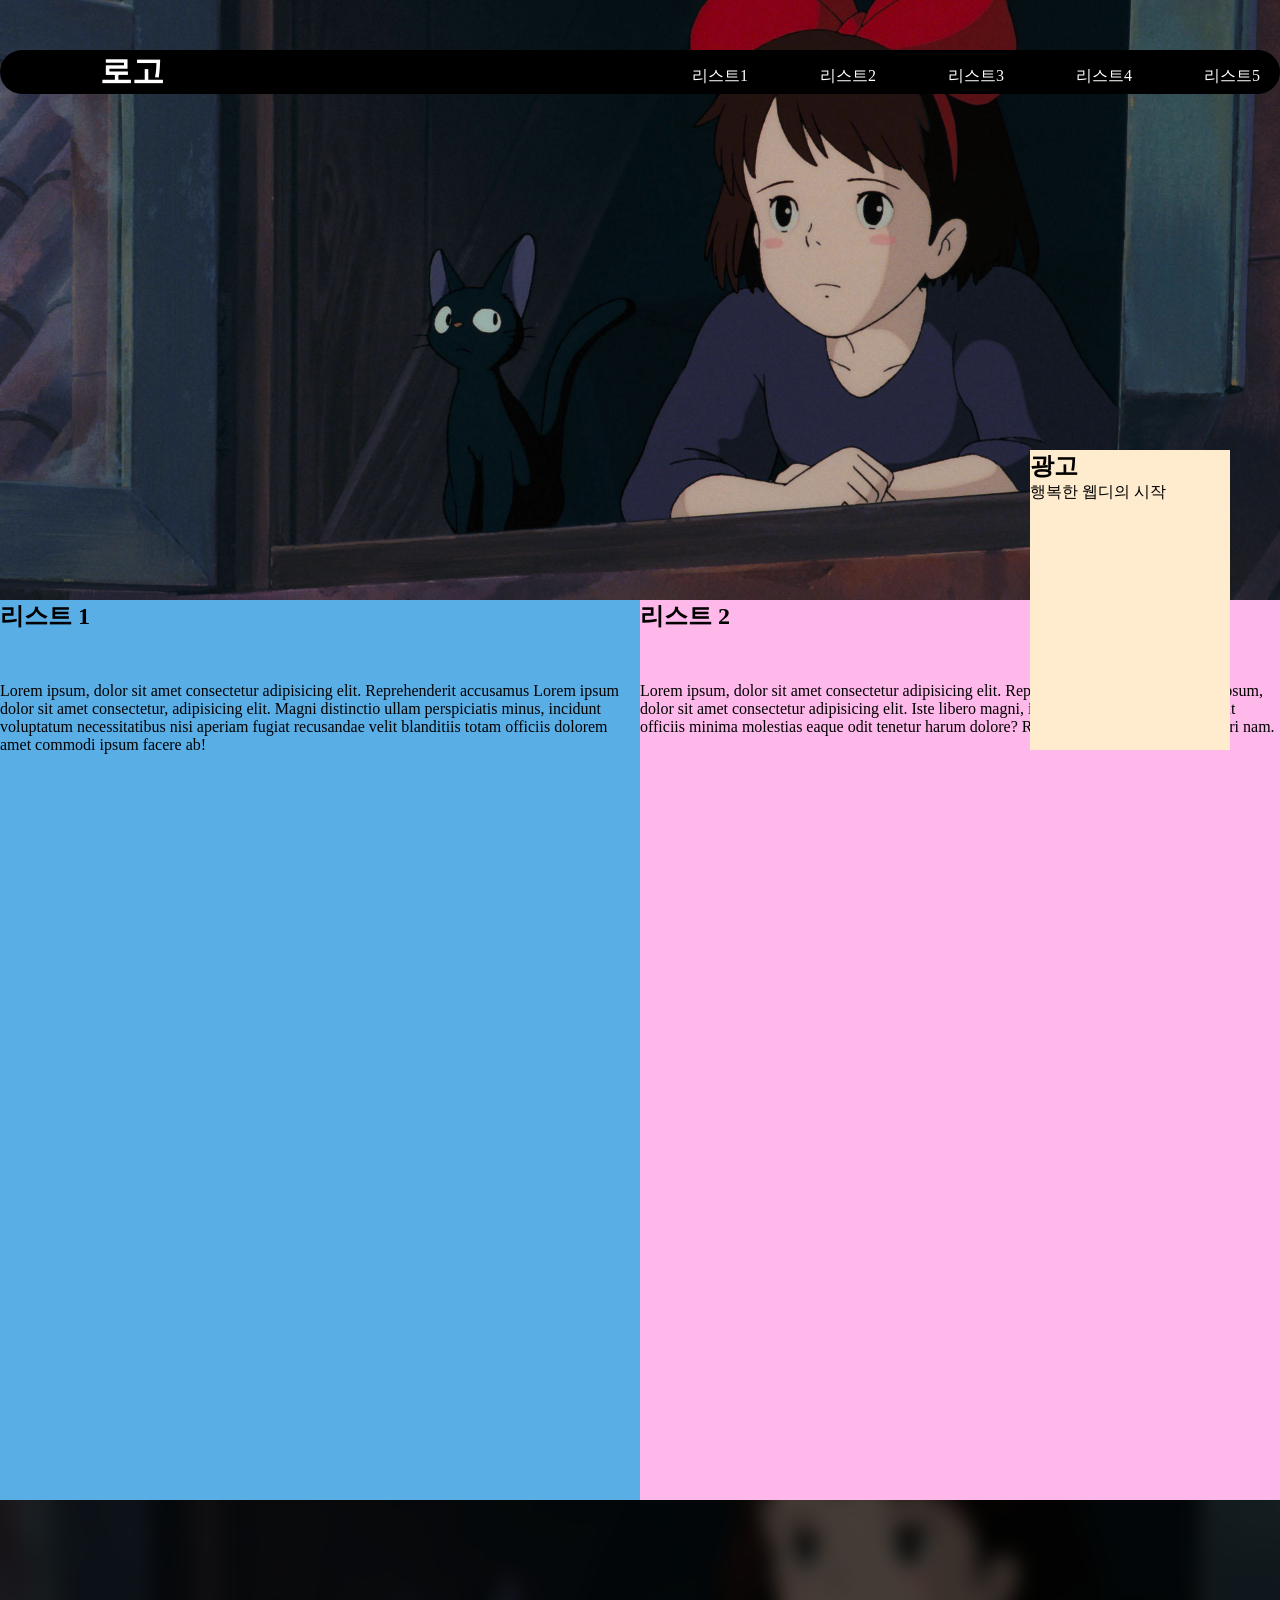
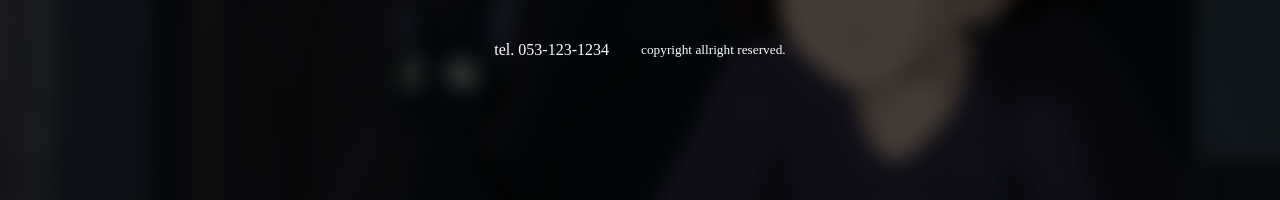
<file: htmlstudy/index.html>
<!doctype html>
<html lang="ko">
    <head>
        <meta charset="utf-8" />
        <meta name="viewport" content="width=device-width, initial-scale=1"/>
        <title>문서제목</title>
        <link rel="stylesheet" href="common.css">
    </head>
    <body>
        <div id="headerWrap">
            <header>
                <h1>로고</h1>
                <nav>
                    <h2 class="blind">네비 타이틀</h2>
                    <ul>
                        <li><a href="#">리스트1</a></li>
                        <li><a href="#">리스트2</a></li>
                        <li><a href="#">리스트3</a></li>
                        <li><a href="#">리스트4</a></li>
                        <li><a href="#">리스트5</a></li>
                    </ul>
                </nav>
            </header>
        </div>

        <hr>
        <main>
            <section id="sect1">
                <h2>리스트 1</h2>
                <p>Lorem ipsum, dolor sit amet consectetur adipisicing elit. Reprehenderit accusamus Lorem ipsum dolor sit amet consectetur, adipisicing elit. Magni distinctio ullam perspiciatis minus, incidunt voluptatum necessitatibus nisi aperiam fugiat recusandae velit blanditiis totam officiis dolorem amet commodi ipsum facere ab!</p>
            </section>
            <section id="sect2">
                <h2>리스트 2</h2>
                <p>Lorem ipsum, dolor sit amet consectetur adipisicing elit. Reprehenderit accusamus Lorem ipsum, dolor sit amet consectetur adipisicing elit. Iste libero magni, in dicta nihil vel pariatur placeat officiis minima molestias eaque odit tenetur harum dolore? Ratione recusandae odit excepturi nam.</p>
            </section>
        </main>
        <aside>
            <h2>광고</h2>
            <P>행복한 웹디의 시작</P>
        </aside>
        <footer>
            <address>tel. 053-123-1234</address>
            <small>copyright allright reserved.</small>
        </footer>
    </body>
</html>
</file>
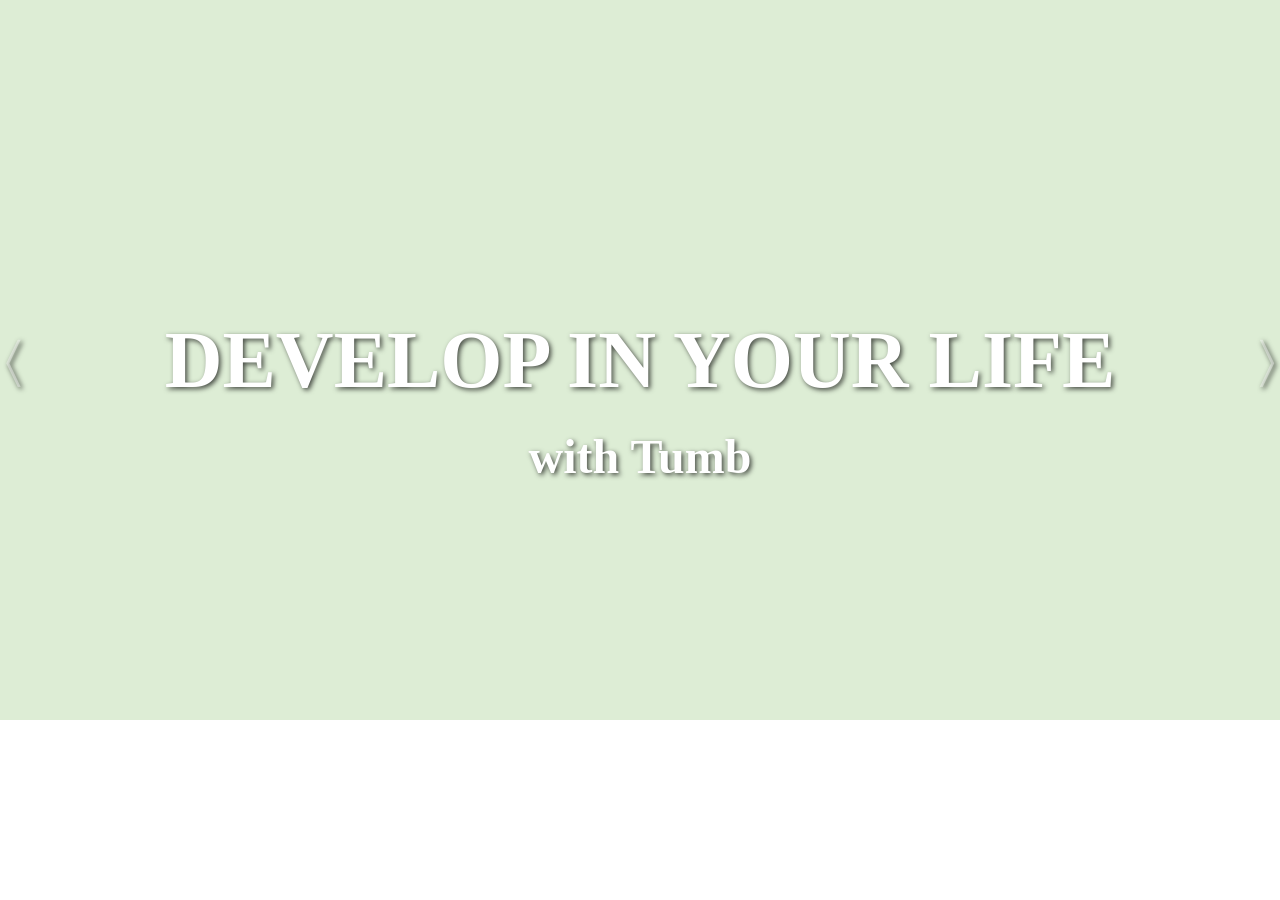
<file: html/slider.html>
<!DOCTYPE html>
<html lang="en">

<head>
    <meta charset="UTF-8">
    <meta name="viewport" content="width=device-width, initial-scale=1.0">
    <title>Document</title>

    <style>
        * {
            margin: 0;
            padding: 0;
        }

        /* 컨텐츠 영역 설정 */
        .slide-container {
            width: 100vw;
            height: 80vh;
            display: flex;
            justify-content: center;
            align-items: center;
            position: relative;
            overflow: hidden;
            transition: 0.3s all;
        }

        /* 컨텐츠 내부영역 설정 */
        .slide-wrapper {
            display: flex;
            position: relative;
            width: 400px;
            height: 600px;
        }

        /* 메인 타이틀 */
        .slide-wrapper h1 {
            user-select: none;
            position: absolute;
            width: 80vw;
            top: 50%;
            left: 50%;
            transform: translate(-50%, -50%);
            z-index: 2;
            color: white;
            text-align: center;
            font-size: 5em;
            text-shadow: 2px 2px 5px rgba(0, 0, 0, 0.7);
        }

        /* 서브 타이틀 */
        .slide-wrapper h2 {
            user-select: none;
            position: absolute;
            width: 100vw;
            top: 50%;
            left: 50%;
            transform: translate(-50%, -50%);
            z-index: 2;
            color: white;
            text-align: center;
            font-size: 3em;
            text-shadow: 2px 2px 5px rgba(0, 0, 0, 0.7);
            margin-top: 2em;
        }

        /* 슬라이드 이미지 */
        .slide-img {
            position: absolute;
            top: 50%;
            left: 50%;
            transform: translate(-50%, -50%);
            width: 100%;
            height: 100%;
            border-radius: 150px;
            background-position: center;
            background-repeat: no-repeat;
            background-size: cover;
            transition: 0.3s all;
            z-index: 1;
        }

        /* 이전 다음 버튼 */
        .btn-box {
            width: 100vw;
            position: absolute;
            top: 50%;
            transform: translateY(-50%);
            display: flex;
            font-size: 50px;
            justify-content: space-between;
        }

        .btn-box .prev-btn,
        .btn-box .next-btn {
            padding: 5px;
            cursor: pointer;
            user-select: none;
            color: rgba(255, 255, 255, 0.4);
            z-index: 1;
            text-shadow: 2px 2px 5px rgba(0, 0, 0, 0.7);
            transition: all 0.3s;
        }

        .btn-box .prev-btn:hover,
        .btn-box .next-btn:hover {
            color: white;
            transition: all 0.3s;
        }
    </style>

</head>

<body>
    <div class="slide-container">
        <div class="slide-wrapper">
            <div class="slide slide-img"></div>
            <div>
                <h1>DEVELOP IN YOUR LIFE</h1>
            </div>
            <div>
                <h2>with Tumb</h2>
            </div>
        </div>
        <div class="btn-box">
            <div class="prev-btn">
                <p>〈</p>
            </div>
            <div class="next-btn">
                <p>〉</p>
            </div>
        </div>
    </div>

    <script>
        // colors와 images 의 갯수를 같게
        // 백그라운드 컬러 저장
        let colors = ['#ddedd5', '#f9c0c0', '#cde3f5'];
        let images = [
            "https://images.pexels.com/photos/466685/pexels-photo-466685.jpeg?auto=compress&cs=tinysrgb&w=1260&h=750&dpr=2",
            "https://images.pexels.com/photos/302769/pexels-photo-302769.jpeg?auto=compress&cs=tinysrgb&w=800",
            "https://images.pexels.com/photos/417192/pexels-photo-417192.jpeg?auto=compress&cs=tinysrgb&w=800"
        ];

        // 현재 컬러와 이미지의 순번 저장
        let currentIndex = 0;

        // interval변수에 setInterval을 저장함
        // 이전 이후 버튼 클릭시 시간을 초기화 시킨후 실행하기 위함
        let interval;
        let startX; // 마우스 시작 X 좌표
        let endX; // 마우스 끝 X 좌표

        // Function to update the slide
        function updateSlide() {
            document.querySelector('.slide-container').style.backgroundColor = colors[currentIndex];
            document.querySelector('.slide-img').style.backgroundImage = `url('${images[currentIndex]}')`;
        }

        // Set the initial background image and color
        updateSlide();

        // Event listener for previous button
        document.querySelector('.prev-btn').addEventListener('click', () => {
            currentIndex = (currentIndex - 1 + colors.length) % colors.length; // Go to the previous index
            updateSlide(); // Update the slide
            resetInterval(); // Reset the interval
        });

        // Event listener for next button
        document.querySelector('.next-btn').addEventListener('click', () => {
            currentIndex = (currentIndex + 1) % colors.length; // Go to the next index
            updateSlide(); // Update the slide
            resetInterval(); // Reset the interval
        });

        // Function to start the interval
        function startInterval() {
            interval = setInterval(() => {
                currentIndex = (currentIndex + 1) % colors.length; // Increment index
                updateSlide(); // Update the slide
            }, 2500);
        }

        // Function to reset the interval
        function resetInterval() {
            clearInterval(interval); // Clear the existing interval
            startInterval(); // Start a new interval
        }

        // Start the interval when the page loads
        startInterval();

        // Mouse down event to store starting X coordinate
        document.querySelector('.slide-container').addEventListener('mousedown', (event) => {
            startX = event.clientX; //사용자가 클릭한 화면의 x위치
        });

        // Mouse up event to detect the end position and calculate distance
        document.querySelector('.slide-container').addEventListener('mouseup', (event) => {
            endX = event.clientX; //사용자가 마우스를 떘을 때 위치
            const distance = endX - startX; //결과값을 저장 +면 이전으로 -면 다음으로 진행

            if (distance > 50) {
                // Move to the previous slide
                currentIndex = (currentIndex - 1 + colors.length) % colors.length;
                updateSlide(); // Update the slide
                resetInterval(); // Reset the interval
            } else if (distance < -50) {
                // Move to the next slide
                currentIndex = (currentIndex + 1) % colors.length;
                updateSlide(); // Update the slide
                resetInterval(); // Reset the interval
            }
        });
    </script>
</body>

</html>
</file>
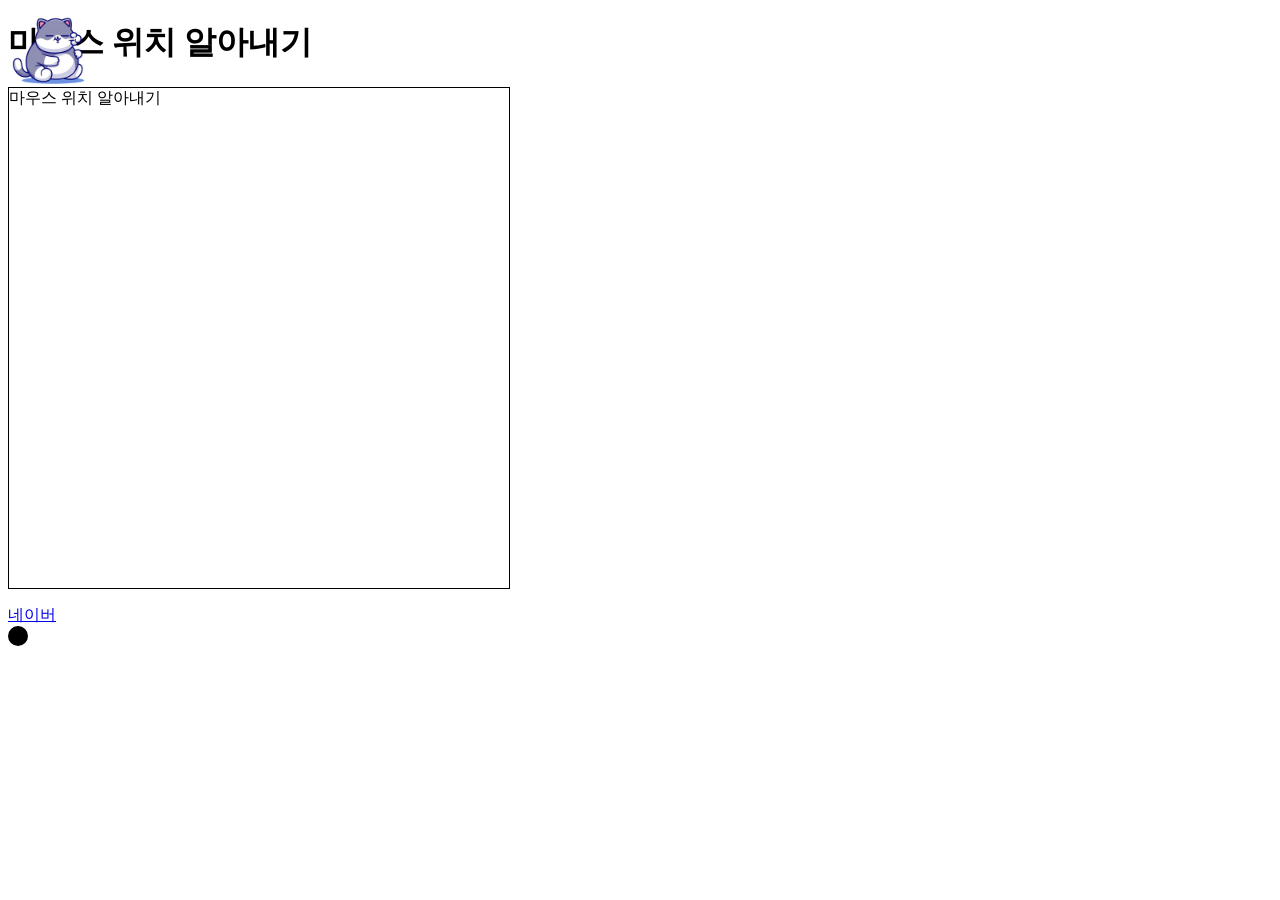
<file: scroll/a.html>
<!DOCTYPE html>
<html lang="en">

<head>
    <meta charset="UTF-8">
    <meta name="viewport" content="width=device-width, initial-scale=1.0">
    <title>Document</title>


    <style>
        *{
            cursor: none;
        }
        div{
            width: 500px;
            height: 500px;
            border: 1px solid black;
        }

        img{
            position: absolute; 
            top:0;
            left: 0;
            pointer-events: none;
        }
        
        #pointer{
            position: absolute;
            width: 20px;
            height: 20px;
            border-radius: 50%;
            background: #000;
            border: 0;
            margin: 0;
            
        }
    </style>

    <script>
        // document.addEventListener('DOMContentLoaded', () => {

        //     const div = document.querySelector('div');
        //     const p = document.querySelectorAll('p');

        //     div.addEventListener('mousemove', (e) => {
        //         p[0].innerText = `screenX: ${e.screenX}, screenY ${e.screenY}`;
        //         p[1].innerText = `pageX: ${e.pageX}, pageY ${e.pageY}`;
        //         p[2].innerText = `clientX: ${e.clientX}, clientY ${e.clientY}`;
        //         p[3].innerText = `offsetX: ${e.offsetX}, offsetY ${e.offsetY}`;
        //         p[4].innerText = `x: ${e.x}, y ${e.y}`;

        //     })

        // })

        document.addEventListener('DOMContentLoaded',()=>{
            
            const catmouse = document.getElementById('mousecat');
            const pointer = document.getElementById('pointer')
            console.log(catmouse);

            document.addEventListener('mousemove',(e)=>{
                // catmouse.style.left = `${e.pageX }px`;
                // catmouse.style.top = `${e.pageY}px`

                pointer.style.left = `${e.pageX +10 }px`;
                pointer.style.top = `${e.pageY +10}px`
            })
        })
    </script>
</head>

<body>
    <h1>마우스 위치 알아내기</h1>
    <div>마우스 위치 알아내기</div>
    <p></p>
    <p></p>
    <p></p>
    <p></p>
    <p></p>
    <img src="./rb_4619.png" id="mousecat" alt="고양이 마우스" width="100px" >
    <a href="https://www.naver.com">네이버</a>
    <div id="pointer"></div>

</body>

</html>
</file>
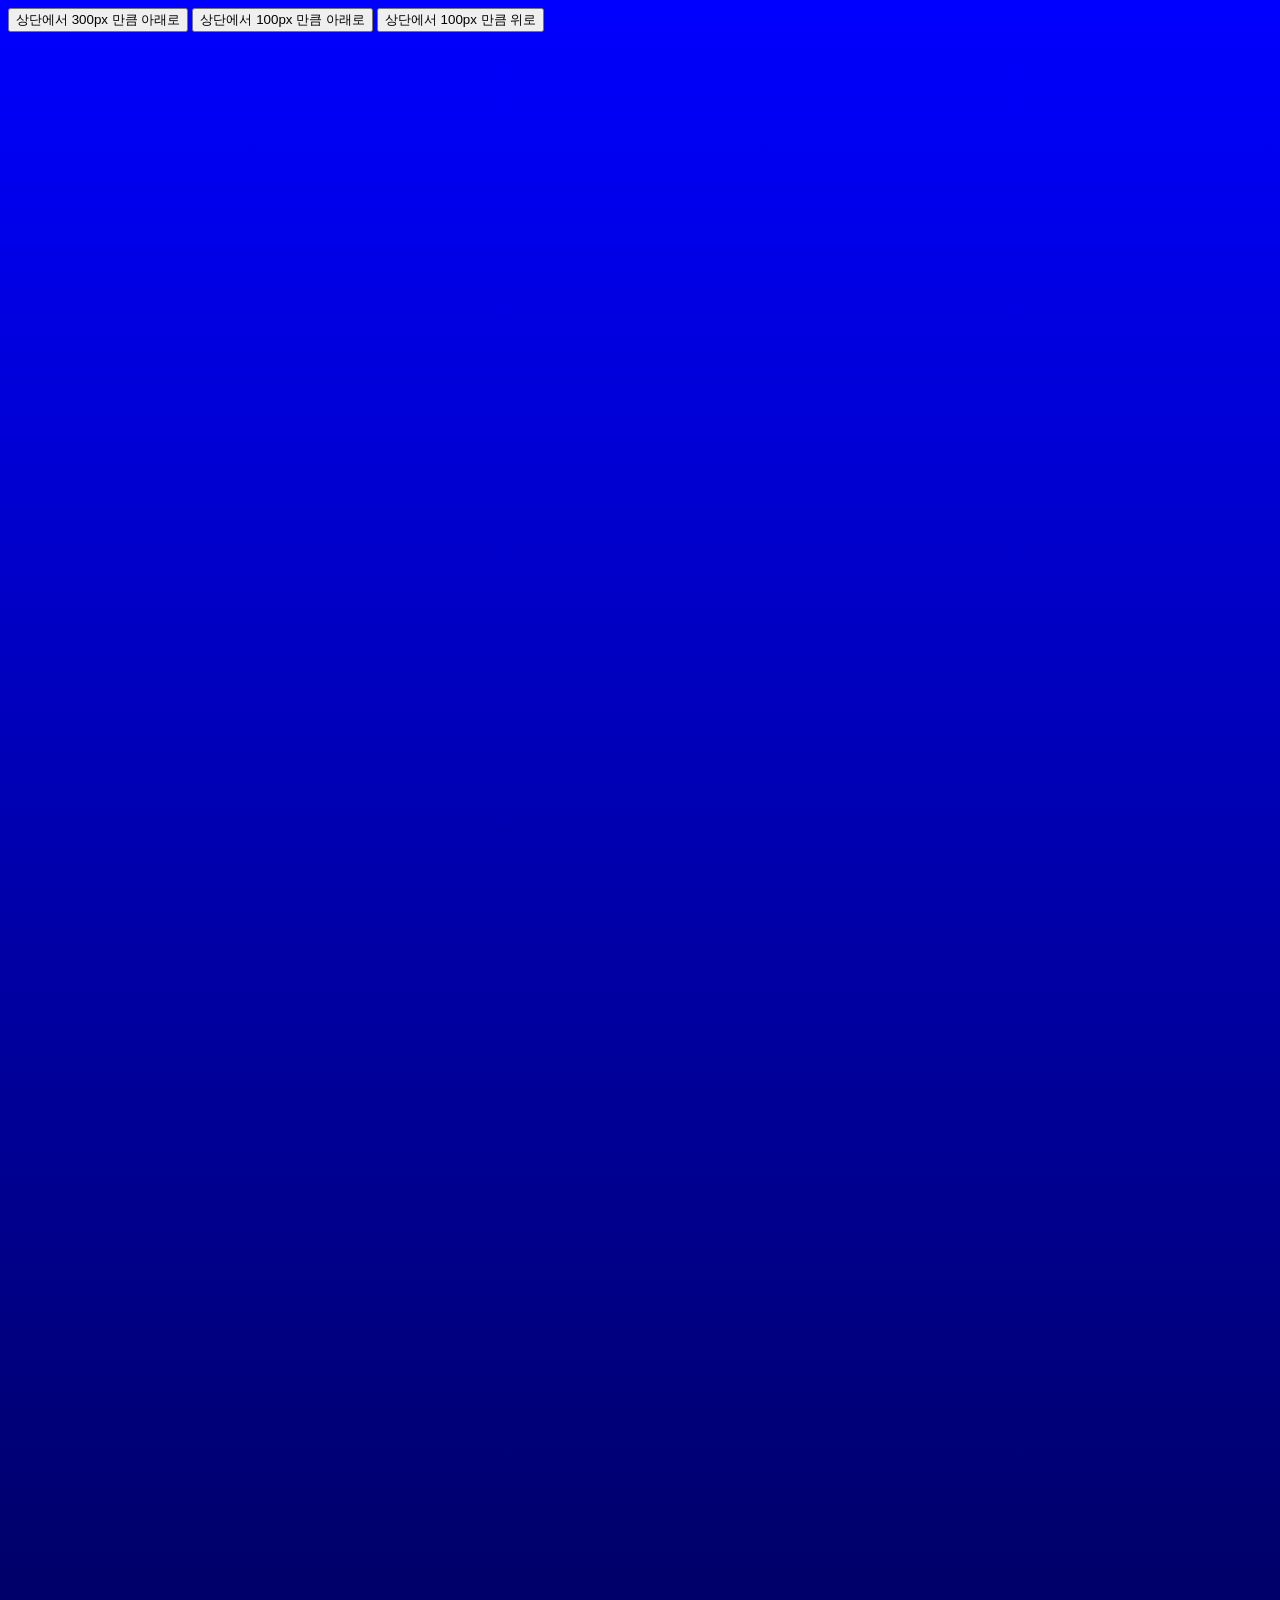
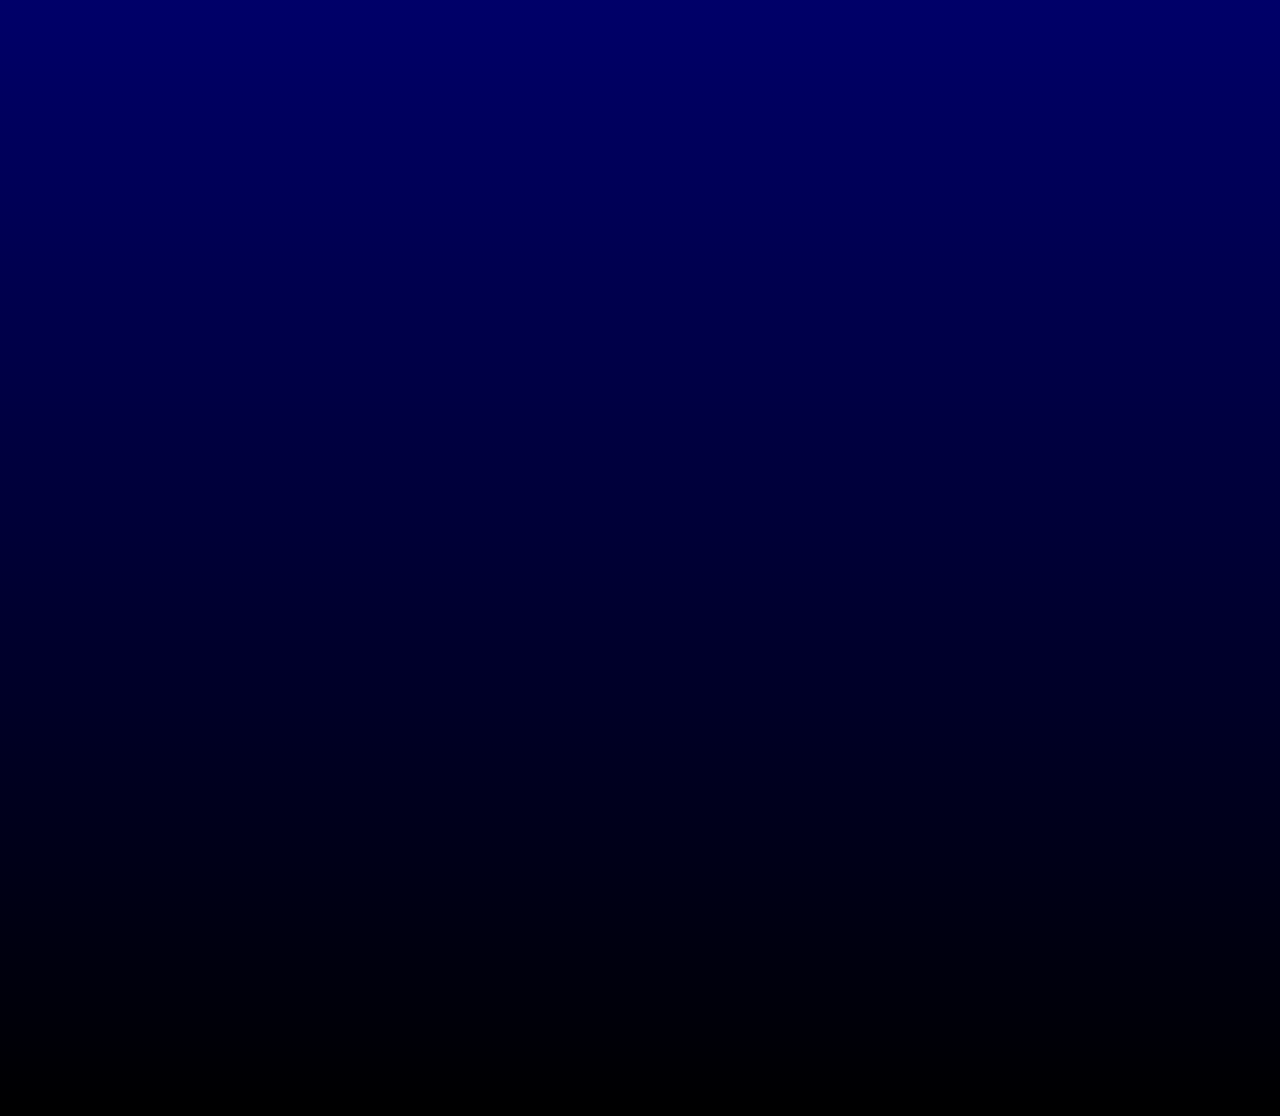
<file: scroll/scroll.html>
<!DOCTYPE html>
<html lang="en">

<head>
    <meta charset="UTF-8">
    <meta name="viewport" content="width=device-width, initial-scale=1.0">
    <title>Document</title>
    <style>
        body{
            height: 300vh;
            background: linear-gradient(blue, black),#ccc;
        }
        div{
            position: fixed;
        }
    </style>
</head>

<body>
    <div>
        <button>상단에서 300px 만큼 아래로</button>
        <button>상단에서 100px 만큼 아래로</button>
        <button>상단에서 100px 만큼 위로</button>
        
    <script>
        const btn = document.querySelectorAll('button');

        btn[0].addEventListener('click',()=>{
            window.scrollTo(0,300);
            console.log(window.scrollY);
        })

        btn[1].addEventListener('click',()=>{
            window.scrollBy(0,100);
            console.log(window.scrollY);
        })

        btn[2].addEventListener('click',()=>{
            window.scrollBy(0,-100);
            console.log(window.scrollY);
        })
    </script>
    </div>
</body>

</html>
</file>
<file: htmlstudy/common.css>
@charset "utf-8";

/* 초기화*/

body,h1,h2,h3,h4,h5,h6,p,ul {
    margin: 0;
    padding: 0;
    list-style: none;
}

a{
    text-decoration: none;
    color: #000;
}
address{
    font-style: normal;
}
hr{
    display: none;
}
.blind{
    position: absolute;
    top: 0;
    left: 0;
    width: 1px;
    height: 1px;
    clip: rect(0,0,0,0)
}
/* 헤더 */
#headerWrap{
    position: relative;
    background: url(./image/bg.jpg) no-repeat center / cover;
    width: 100%;
    height: 600px;
}
#headerWrap::before{
    content: "";
    width: 100%;
    height: 100%;
    background-color: #00000033;
    position: absolute;
    top: 0;
    left: 0;
}
header { display: flex; justify-content: space-between; background-color: black; border-radius: 100px; width: 100%; position: fixed; margin-top: 50px;}
header h1 { color: #fff; margin-left: 100px; position: relative;}
header nav { position: relative;}
header nav ul { display: flex; gap: 2em; margin-top: 1em;}
header nav ul li{ margin: 0 20px; }
header nav ul li a{ color: #fff; }

/* 메인 */

section {
    width: 50%;
    height: 100vh;
    float: left;
    box-sizing: border-box;
}

#sect1{
    background-color: rgb(90, 174, 230);
}

#sect2{
    background-color: rgb(255, 184, 234);
}

section h2 {
    margin-bottom: 50px;
}
/* 어사이드 */
aside {
    background-color: blanchedalmond;
    width: 200px;
    height: 300px;
    position: fixed;
    top: 50%;
    right: 50px;
    z-index: 1;
    
}
/* 푸터 */

footer{
    display: flex;
    justify-content: center;
    align-items: center;
    gap: 2em;
    clear: both;
    position: relative;
    color: #fff;
    width: 100%;
    height: 300px;
    bottom: 0;
    overflow: hidden;
}

footer::before{
    content: "";
    width: calc(100% + 200px);
    height: calc(100% + 200px);
    position: absolute;
    top: -100px;
    left: -100px;
    background: url(./image/bg.jpg) no-repeat center / cover ;
    filter: blur(10px) brightness(30%);

}

footer address, footer small{
    position: relative;
}
</file>
